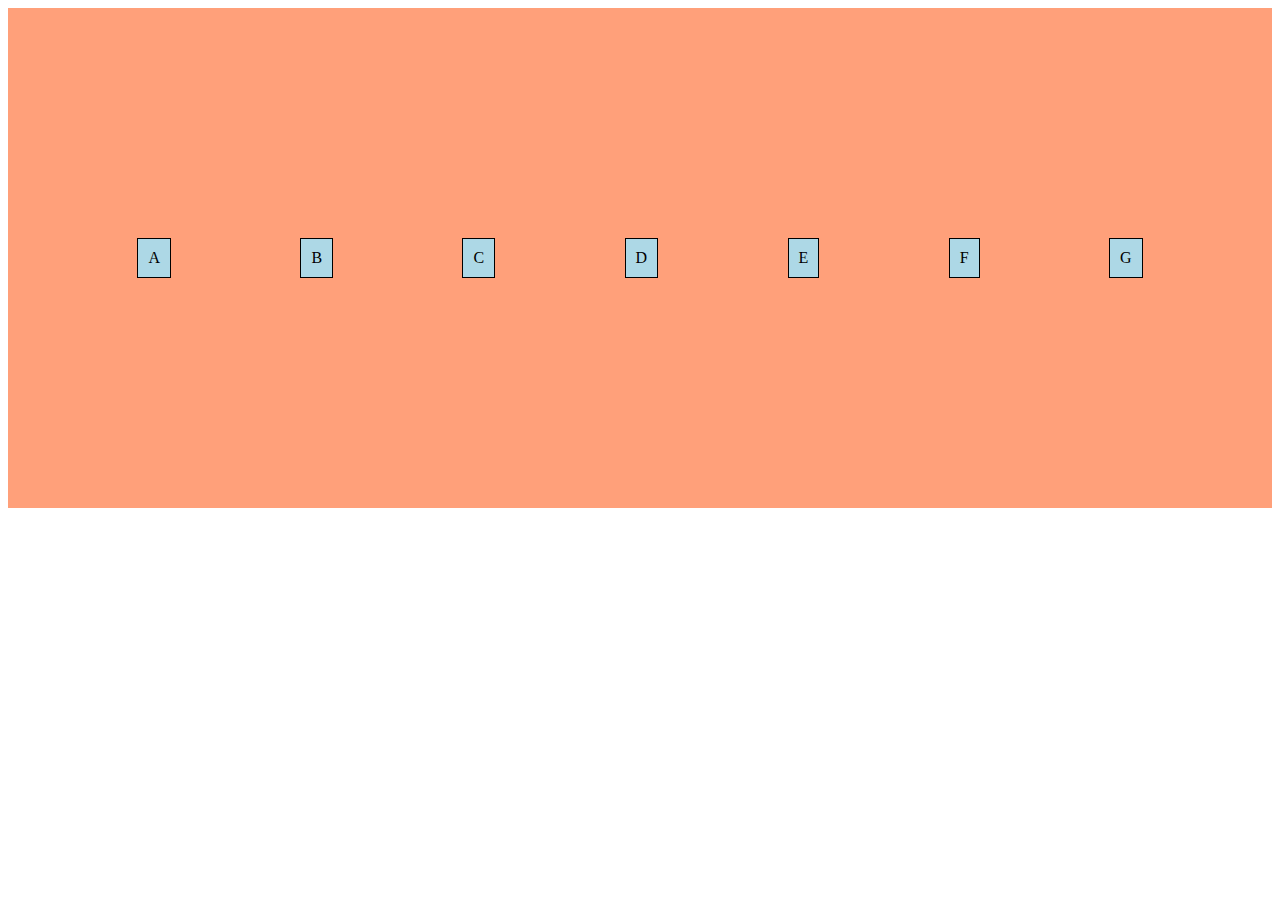
<file: exercicios/ex027/flex001/index.html>
<!DOCTYPE html>
<html lang="en">
  <head>
    <meta charset="UTF-8" />
    <meta name="viewport" content="width=device-width, initial-scale=1.0" />
    <title>Flexible Box</title>
    <style>
      div.container {
        background-color: lightsalmon;
        display: flex;
        height: 500px;
        justify-content: space-evenly;
        align-items: center;
      }

      div.item {
        background-color: lightblue;
        border: 1px solid black;
        text-align: ;
        padding: 10px;
      }
    </style>
  </head>
  <body>
    <div class="container">
      <div class="item">A</div>
      <div class="item">B</div>
      <div class="item">C</div>
      <div class="item">D</div>
      <div class="item">E</div>
      <div class="item">F</div>
      <div class="item">G</div>
    </div>
  </body>
</html>
</file>
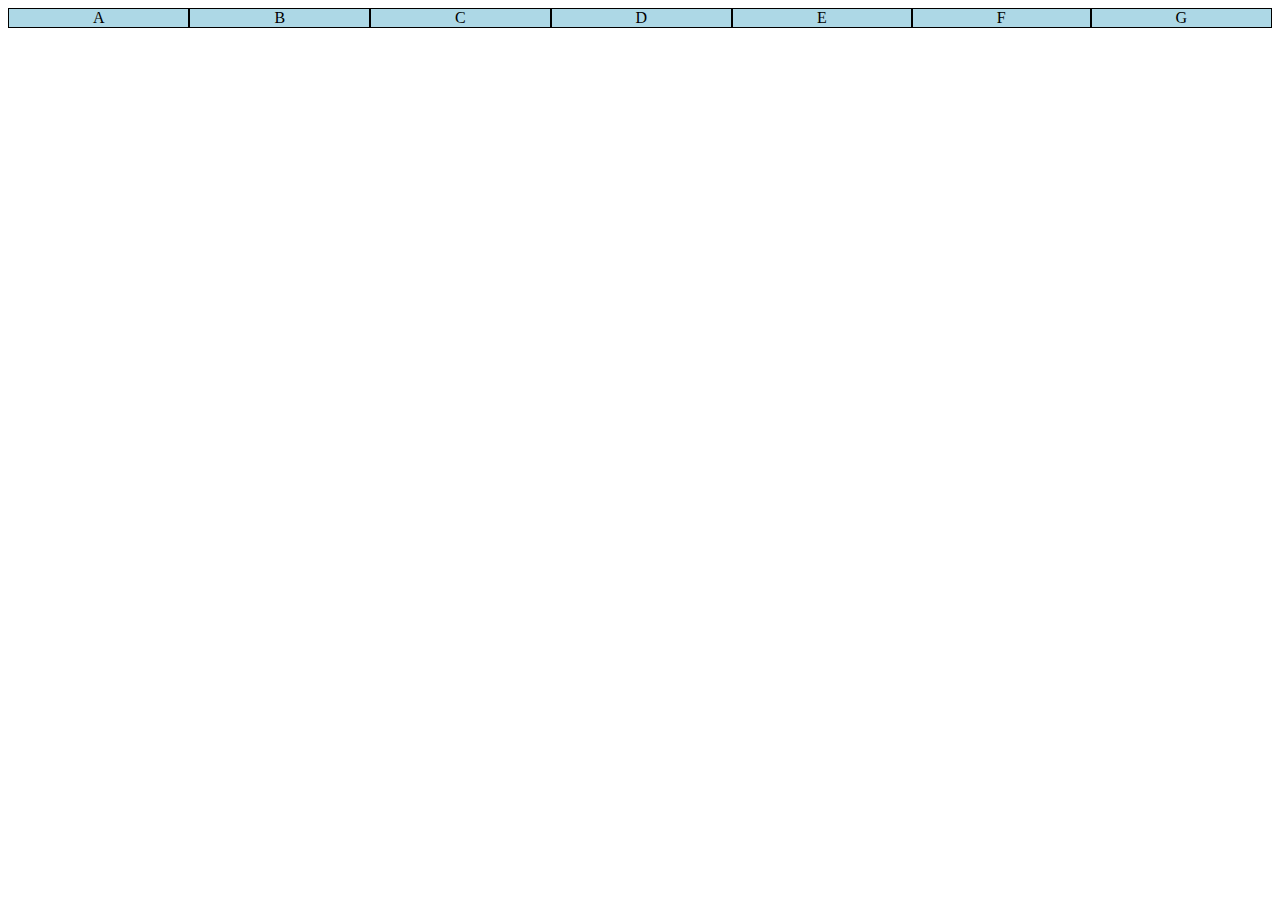
<file: exercicios/ex027/flex002/index.html>
<!DOCTYPE html>
<html lang="en">
  <head>
    <meta charset="UTF-8" />
    <meta name="viewport" content="width=device-width, initial-scale=1.0" />
    <title>Flexible ABox</title>
    <style>
      div.container {
        background-color: lightsalmon;
        display: flex;
        flex-flow: row wrap-reverse;
      }

      div.item {
        background-color: lightblue;
        border: 1px solid black;
        text-align: center;
        flex: auto;
      }
    </style>
  </head>
  <body>
    <div class="container">
      <div class="item">A</div>
      <div class="item">B</div>
      <div class="item">C</div>
      <div class="item">D</div>
      <div class="item">E</div>
      <div class="item">F</div>
      <div class="item">G</div>
    </div>
  </body>
</html>
</file>
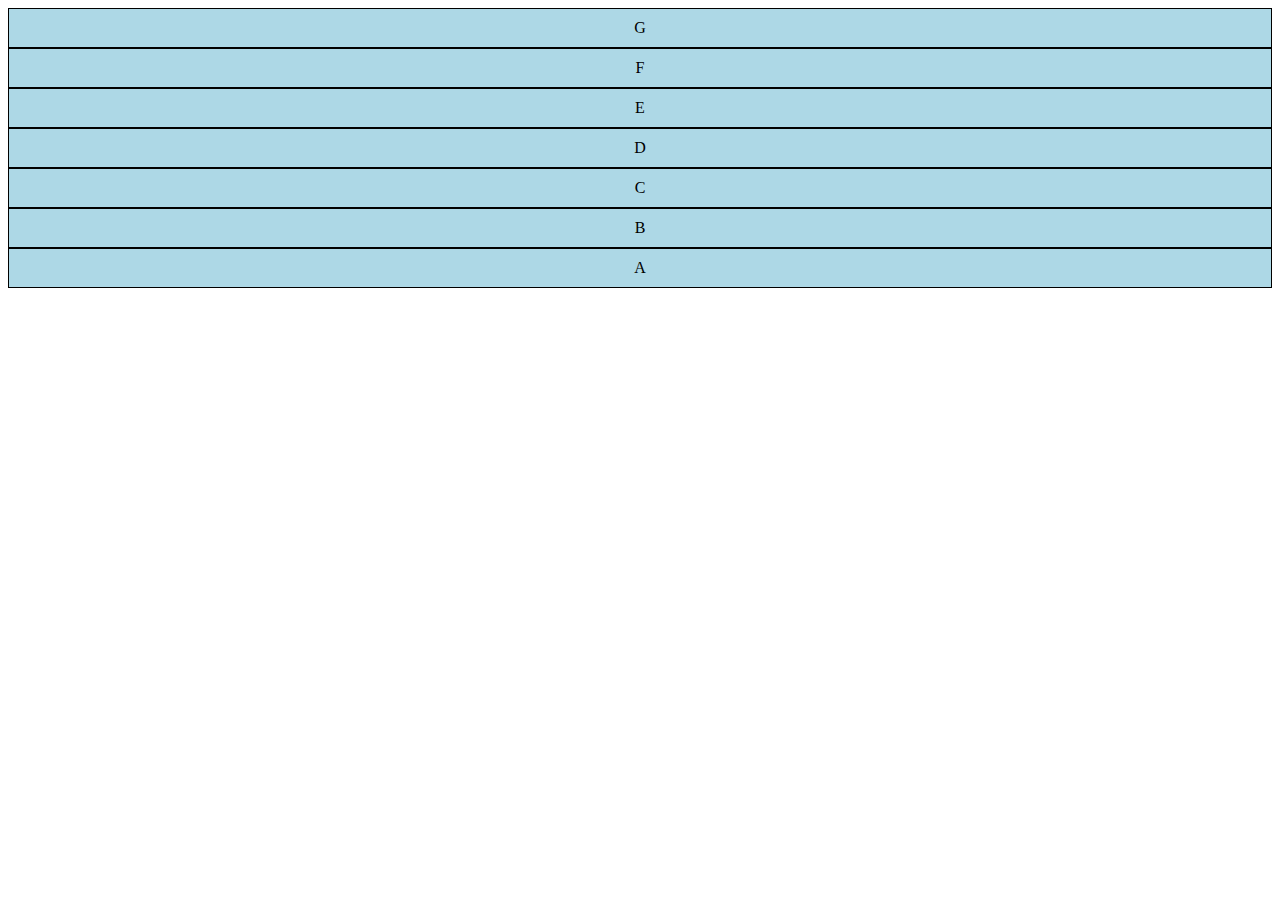
<file: exercicios/ex027/flex003/index.html>
<!DOCTYPE html>
<html lang="en">
  <head>
    <meta charset="UTF-8" />
    <meta name="viewport" content="width=device-width, initial-scale=1.0" />
    <title>Flexible Box</title>
    <style>
      div.container {
        background-color: lightsalmon;
        display: flex;
        flex-direction: column-reverse;
      }

      div.item {
        background-color: lightblue;
        border: 1px solid black;
        text-align: center;
        padding: 10px;
      }
    </style>
  </head>
  <body>
    <div class="container">
      <div class="item">A</div>
      <div class="item">B</div>
      <div class="item">C</div>
      <div class="item">D</div>
      <div class="item">E</div>
      <div class="item">F</div>
      <div class="item">G</div>
    </div>
  </body>
</html>
</file>
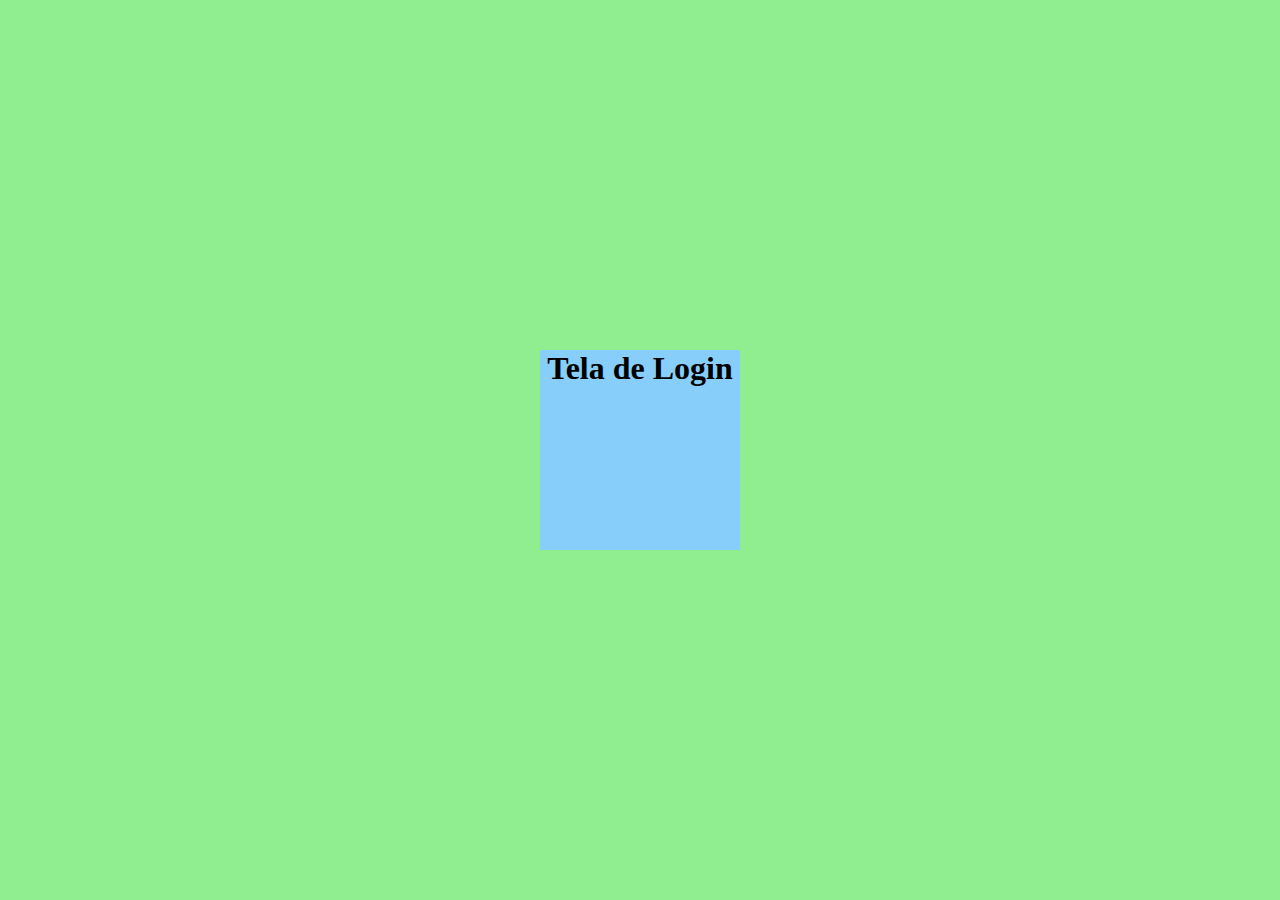
<file: exercicios/ex027/flex005/index.html>
<!DOCTYPE html>
<html lang="en">
  <head>
    <meta charset="UTF-8" />
    <meta name="viewport" content="width=device-width, initial-scale=1.0" />
    <title>Flex Box Centralizado</title>
    <style>
      * {
        margin: 0px;
        padding: 0px;
        box-sizing: border-box;
      }

      body {
        background-color: lightsalmon;
      }

      main {
        background-color: lightgreen;
        height: 100vh;
        width: 100vw;
        
        display: flex;
        flex-flow: row nowrap;
        justify-content: center;
        align-items: center;
      }

      section {
        background-color: lightskyblue;
        height: 200px;
        width: 200px;
        text-align: center;
      }
    </style>
  </head>
  <body>
    <main>
      <section>
        <h1>Tela de Login</h1>
      </section>
    </main>
  </body>
</html>
</file>
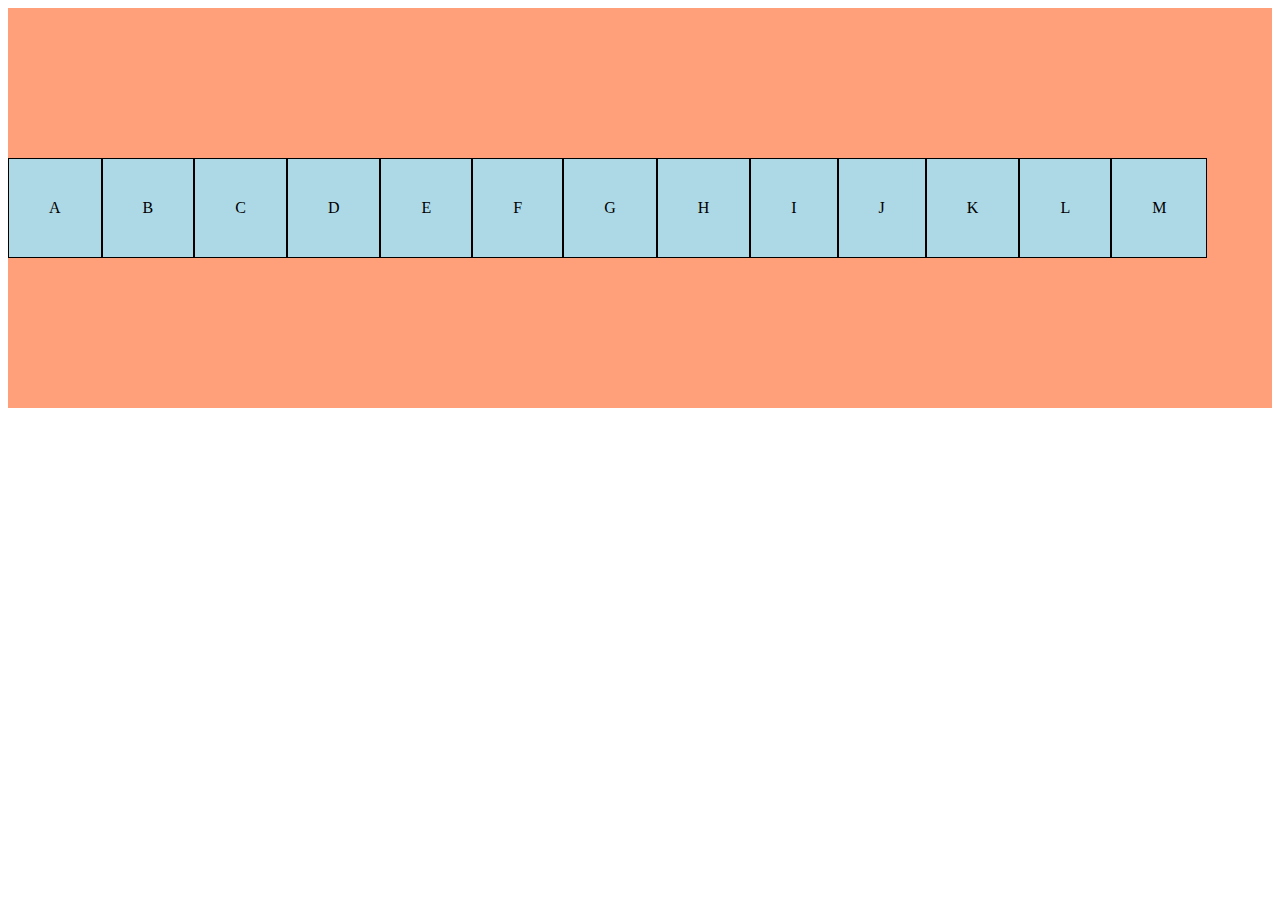
<file: exercicios/ex027/flex006/index.html>
<!DOCTYPE html>
<html lang="en">
  <head>
    <meta charset="UTF-8" />
    <meta name="viewport" content="width=device-width, initial-scale=1.0" />
    <title>Flexible Box</title>
    <style>
      div.container {
        background-color: lightsalmon;
        display: flex;
        flex-flow: row wrap;
        align-content: space-around;
        height: 400px;
      }

      div.item {
        background-color: lightblue;
        border: 1px solid black;
        text-align: center;
        padding: 40px;
      }
    </style>
  </head>
  <body>
    <div class="container">
      <div class="item">A</div>
      <div class="item">B</div>
      <div class="item">C</div>
      <div class="item">D</div>
      <div class="item">E</div>
      <div class="item">F</div>
      <div class="item">G</div>
      <div class="item">H</div>
      <div class="item">I</div>
      <div class="item">J</div>
      <div class="item">K</div>
      <div class="item">L</div>
      <div class="item">M</div>
    </div>
  </body>
</html>
</file>
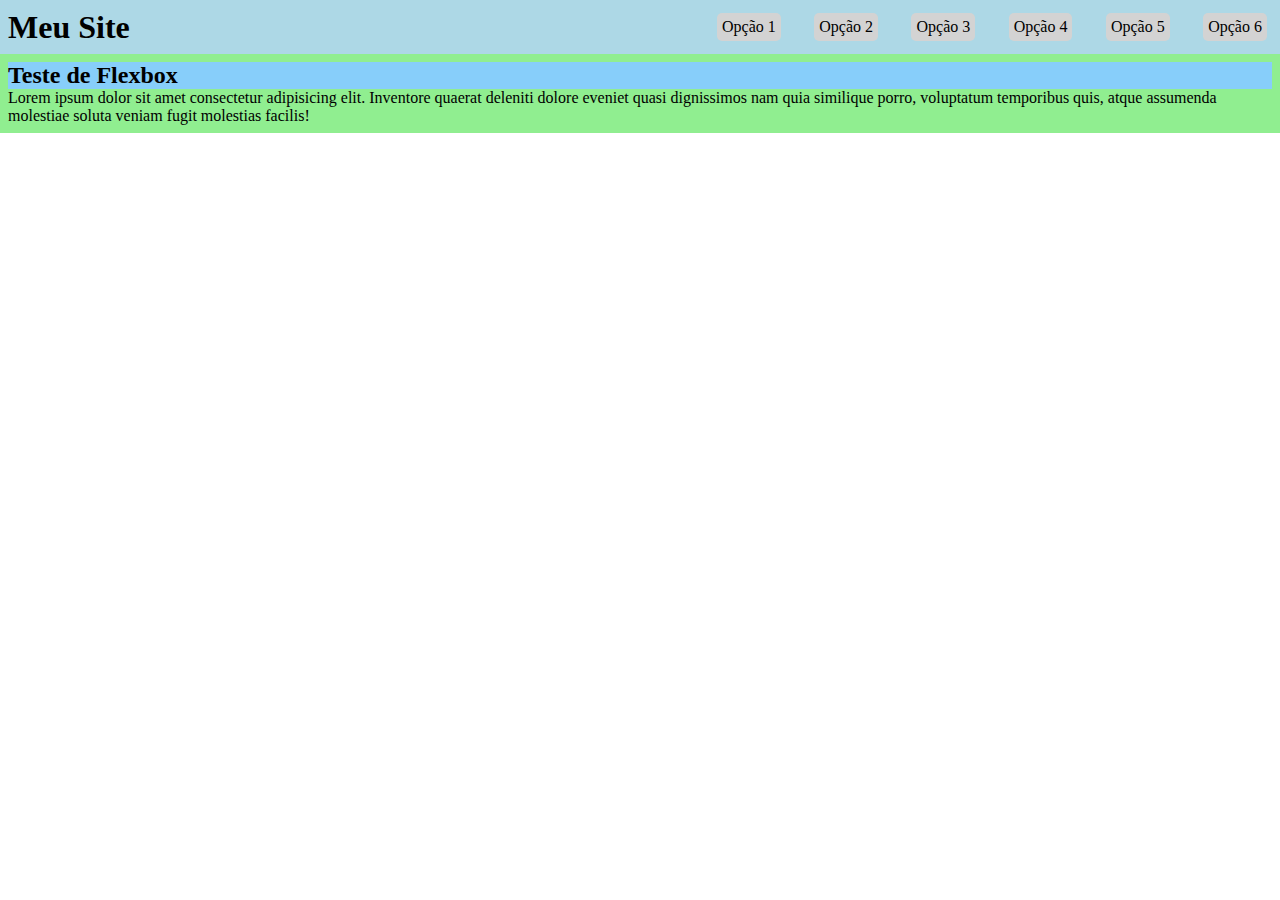
<file: exercicios/ex027/flexbox-menu/index.html>
<!DOCTYPE html>
<html lang="en">
  <head>
    <meta charset="UTF-8" />
    <meta name="viewport" content="width=device-width, initial-scale=1.0" />
    <title>FlexBox Menu</title>
    <link rel="stylesheet" href="style.css">
  </head>
  <body>
    <div class="header">
      <div class="title"><h1>Meu Site</h1></div>
      <div class="options">
        <div id="option1">Opção 1</div>
        <div id="option2">Opção 2</div>
        <div id="option3">Opção 3</div>
        <div id="option4">Opção 4</div>
        <div id="option5">Opção 5</div>
        <div id="option6">Opção 6</div>
      </div>
    </div>
    <div class="body">
      <div class="title-content"><h2>Teste de Flexbox</h2></div>
      <div class="content">
        <p>
          Lorem ipsum dolor sit amet consectetur adipisicing elit. Inventore
          quaerat deleniti dolore eveniet quasi dignissimos nam quia similique
          porro, voluptatum temporibus quis, atque assumenda molestiae soluta
          veniam fugit molestias facilis!
        </p>
      </div>
    </div>
  </body>
</html>
</file>
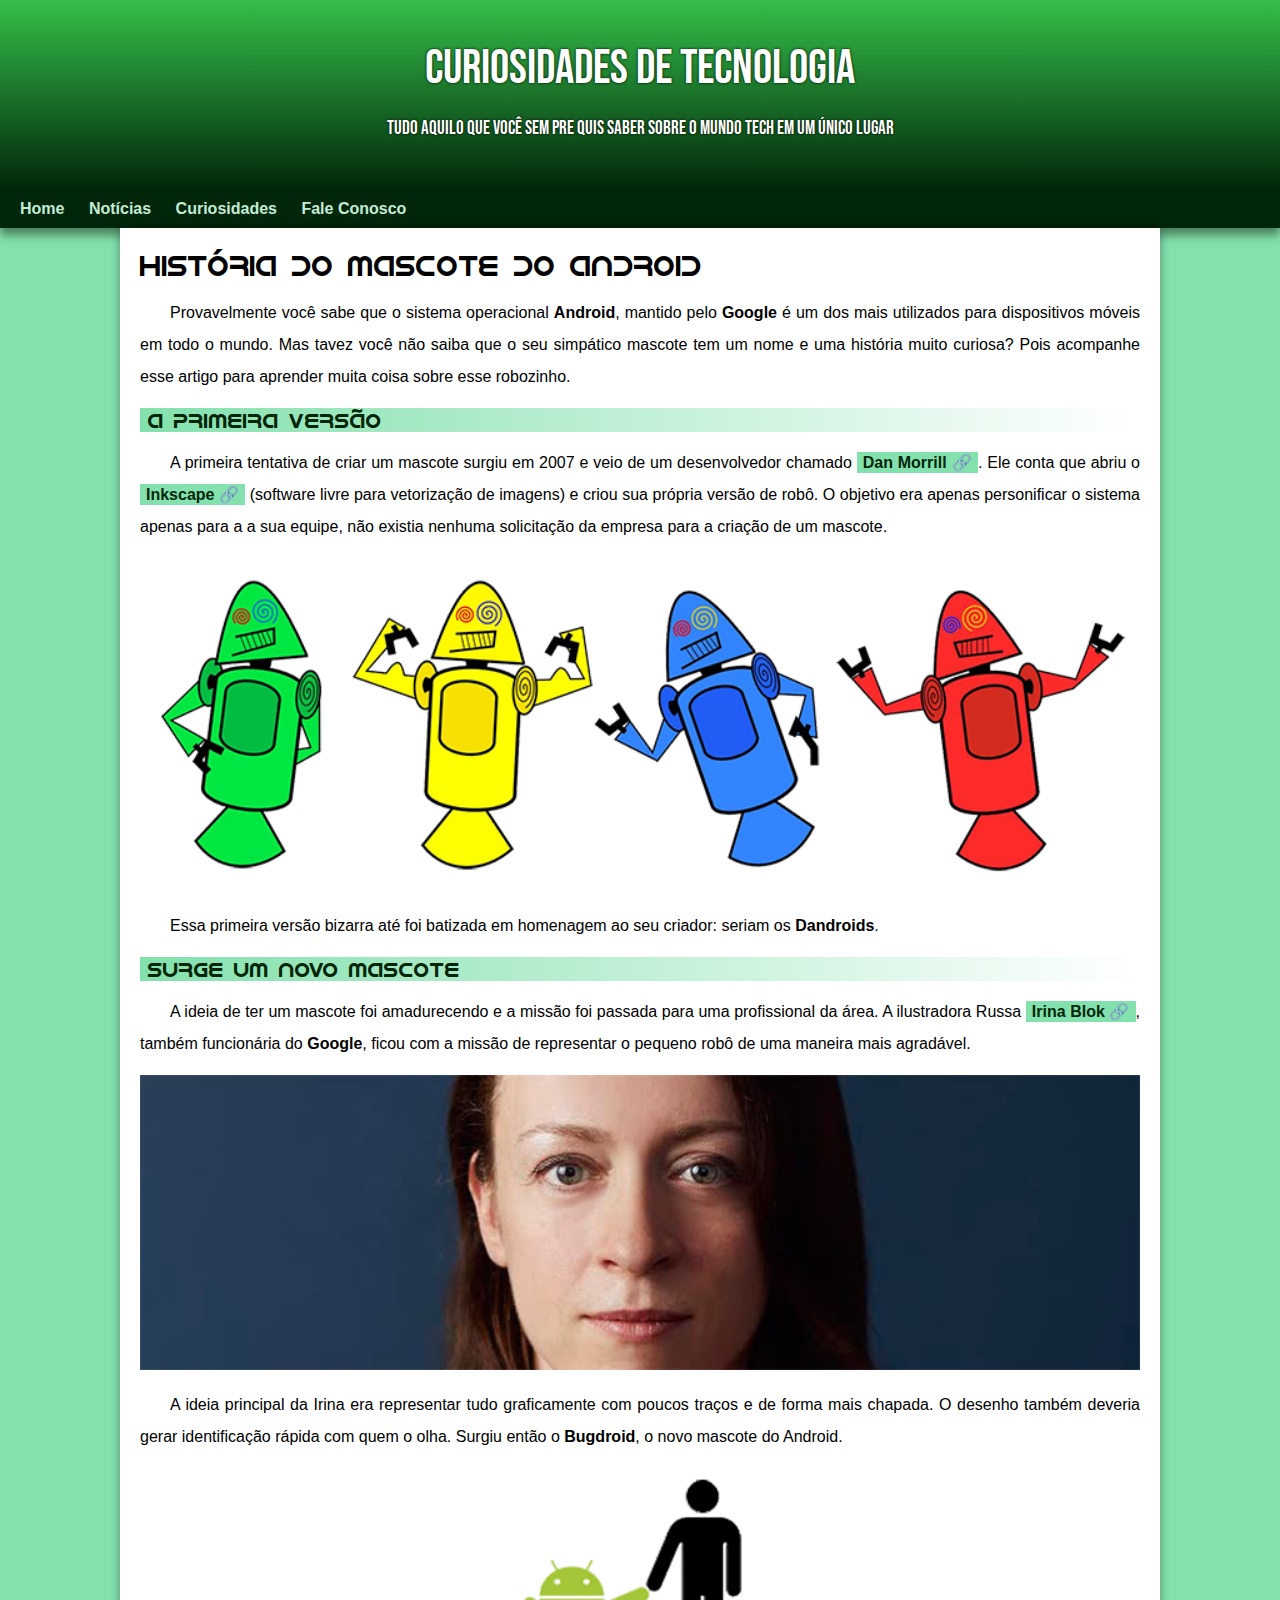
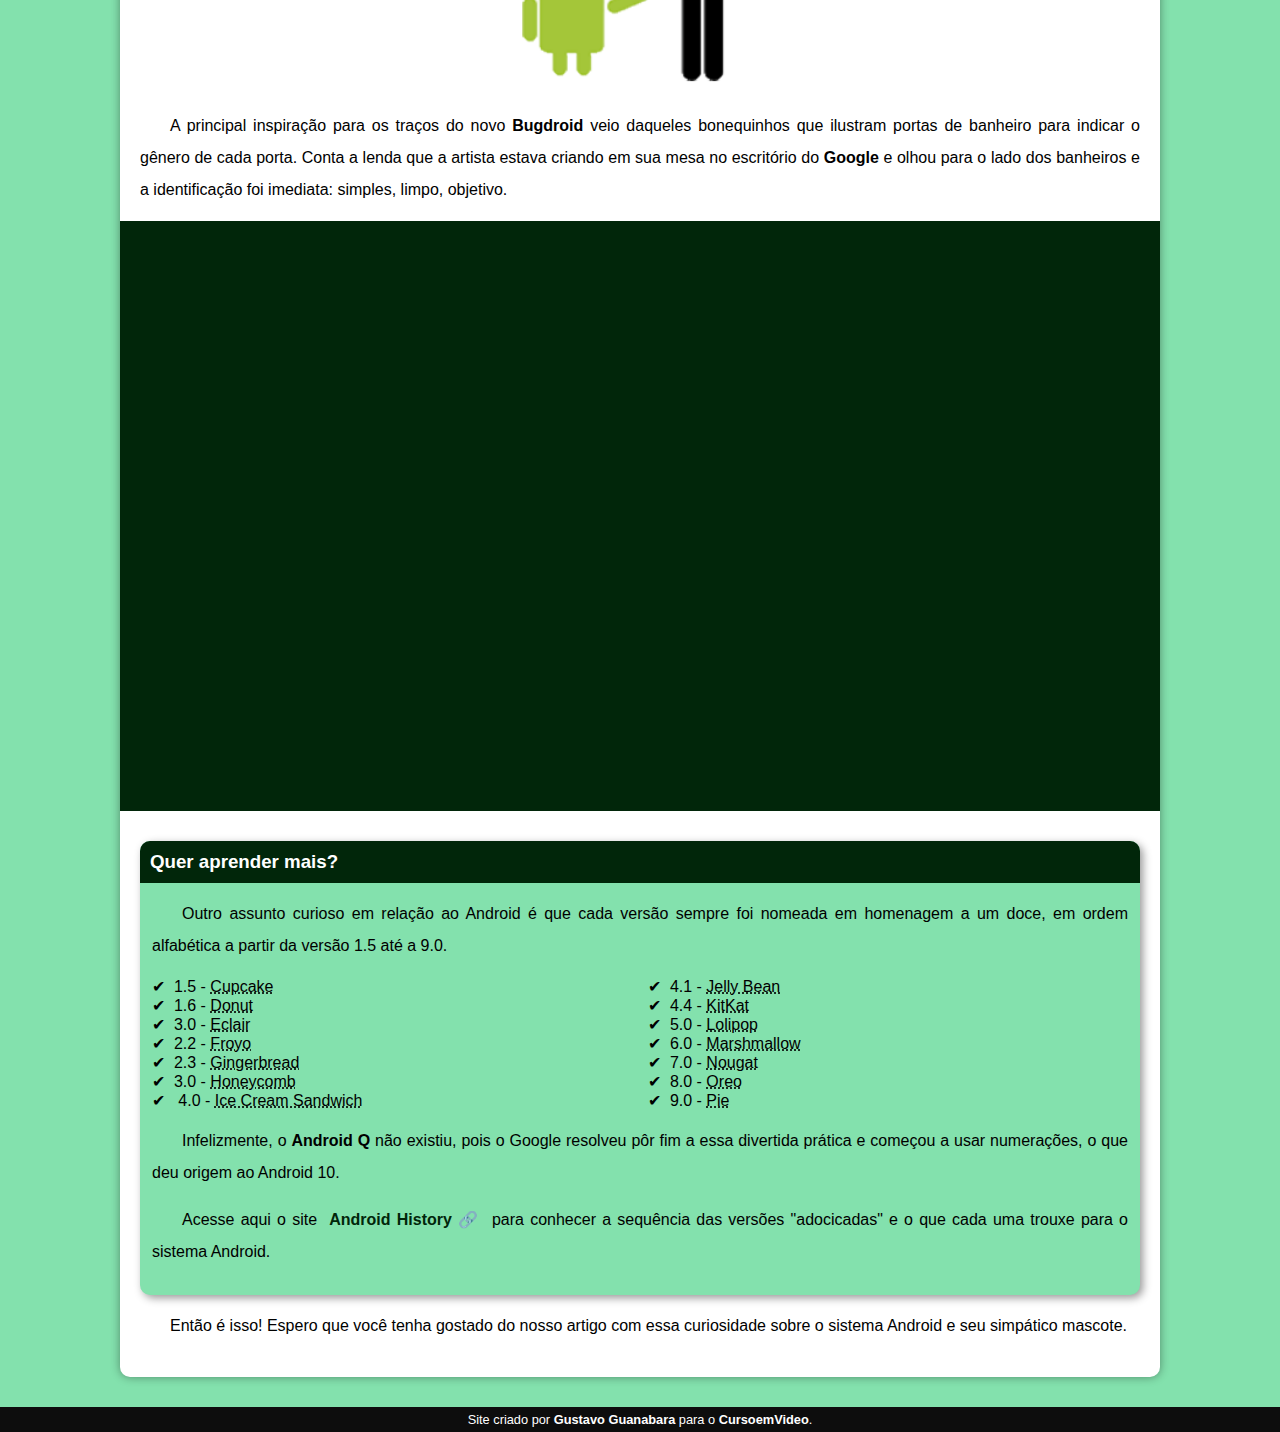
<file: d010/android.html>
<!DOCTYPE html>
<html lang="pt-br">
  <head>
    <meta charset="UTF-8" />
    <meta name="viewport" content="width=device-width, initial-scale=1.0" />
    <title>Como surgiu o mascote do Android</title>
    <link
      rel="shortcut icon"
      href="files/imagens/favicon.ico"
      type="image/x-icon"
    />
    <link rel="stylesheet" href="style/style.css" />
  </head>
  <body>
    <header>
      <h1>Curiosidades de Tecnologia</h1>
      <p>
        Tudo aquilo que você sem pre quis saber sobre o mundo Tech em um único
        lugar
      </p>
    </header>
    <nav>
      <a href="#">Home</a>
      <a href="#">Notícias</a>
      <a href="#">Curiosidades</a>
      <a href="#">Fale Conosco</a>
    </nav>
    <main>
      <article>
        <h1>História do Mascote do Android</h1>

        <p>
          Provavelmente você sabe que o sistema operacional
          <strong>Android</strong>, mantido pelo <strong>Google</strong> é um
          dos mais utilizados para dispositivos móveis em todo o mundo. Mas
          tavez você não saiba que o seu simpático mascote tem um nome e uma
          história muito curiosa? Pois acompanhe esse artigo para aprender muita
          coisa sobre esse robozinho.
        </p>

        <h2>A primeira versão</h2>

        <p>
          A primeira tentativa de criar um mascote surgiu em 2007 e veio de um
          desenvolvedor chamado
          <a
            href="https://androidcommunity.com/dan-morrill-shows-us-the-android-mascot-that-almost-was-20130103/"
            target="_blank"
            class="externo"
            >Dan Morrill</a
          >. Ele conta que abriu o
          <a href="https://inkscape.org/pt-br/" target="_blank" class="externo"
            >Inkscape</a
          >
          (software livre para vetorização de imagens) e criou sua própria
          versão de robô. O objetivo era apenas personificar o sistema apenas
          para a a sua equipe, não existia nenhuma solicitação da empresa para a
          criação de um mascote.
        </p>

        <picture>
          <source
            media="(max-width: 670px)"
            srcset="files/imagens/dan-droids-pq.png"
          />
          <img
            src="files/imagens/dan-droids.png"
            alt="Primeiro Mascote do Android"
          />
        </picture>

        <p>
          Essa primeira versão bizarra até foi batizada em homenagem ao seu
          criador: seriam os <strong>Dandroids</strong>.
        </p>

        <h2>Surge um novo mascote</h2>

        <p>
          A ideia de ter um mascote foi amadurecendo e a missão foi passada para
          uma profissional da área. A ilustradora Russa
          <a href="https://www.irinablok.com/" target="_blank" class="externo"
            >Irina Blok</a
          >, também funcionária do <strong>Google</strong>, ficou com a missão
          de representar o pequeno robô de uma maneira mais agradável.
        </p>

        <picture>
          <source
            media="(max-width: 670px)"
            srcset="files/imagens/irina-blok-pq.jpg"
          />
          <img
            src="files/imagens/irina-blok.jpg"
            alt="Irina Blok, criadora do Bugdroid"
          />
        </picture>

        <p>
          A ideia principal da Irina era representar tudo graficamente com
          poucos traços e de forma mais chapada. O desenho também deveria gerar
          identificação rápida com quem o olha. Surgiu então o
          <strong>Bugdroid</strong>, o novo mascote do Android.
        </p>

        <img src="files/imagens/bugdroid.png" class="pequena" alt="Bugdroid" />

        <p>
          A principal inspiração para os traços do novo
          <strong>Bugdroid</strong> veio daqueles bonequinhos que ilustram
          portas de banheiro para indicar o gênero de cada porta. Conta a lenda
          que a artista estava criando em sua mesa no escritório do
          <strong>Google</strong> e olhou para o lado dos banheiros e a
          identificação foi imediata: simples, limpo, objetivo.
        </p>

        <div class="video">
          <iframe
            width="560"
            height="315"
            src="https://www.youtube.com/embed/l2UDgpLz20M?si=dKEAnekGPlotmbKk"
            title="YouTube video player"
            frameborder="0"
            allow="accelerometer; autoplay; clipboard-write; encrypted-media; gyroscope; picture-in-picture; web-share"
            allowfullscreen
          ></iframe>
        </div>

        <aside>
          <h3>Quer aprender mais?</h3>
          <p>
            Outro assunto curioso em relação ao Android é que cada versão sempre
            foi nomeada em homenagem a um doce, em ordem alfabética a partir da
            versão 1.5 até a 9.0.
          </p>

          <ul>
            <li>1.5 - <abbr title="Bolo de Copo">Cupcake</abbr></li>
            <li>1.6 - <abbr title="Rosquinha">Donut</abbr></li>
            <li>3.0 - <abbr title="Bomba">Eclair</abbr></li>
            <li>2.2 - <abbr title="Iogurte Congelado">Froyo</abbr></li>
            <li>2.3 - <abbr title="Biscoito de Gengibre">Gingerbread</abbr></li>
            <li>3.0 - <abbr title="Favo de Mel">Honeycomb</abbr></li>
            <li>
              4.0 - <abbr title="Sanduíche de Sorvete">Ice Cream Sandwich</abbr>
            </li>
            <li>4.1 - <abbr title="Jujuba">Jelly Bean</abbr></li>
            <li>4.4 - <abbr title="KitKat">KitKat</abbr></li>
            <li>5.0 - <abbr title="Pirulito">Lolipop</abbr></li>
            <li>6.0 - <abbr title="Marshmallow">Marshmallow</abbr></li>
            <li>7.0 - <abbr title="Torrone">Nougat</abbr></li>
            <li>8.0 - <abbr title="Oreo">Oreo</abbr></li>
            <li>9.0 - <abbr title="Torta">Pie</abbr></li>
          </ul>

          <p>
            Infelizmente, o <strong>Android Q</strong> não existiu, pois o
            Google resolveu pôr fim a essa divertida prática e começou a usar
            numerações, o que deu origem ao Android 10.
          </p>

          <p>
            Acesse aqui o site
            <a
              href="https://www.android.com/intl/en_uk/history/"
              target="_blank"
              class="externo"
              >Android History</a
            >
            para conhecer a sequência das versões "adocicadas" e o que cada uma
            trouxe para o sistema Android.
          </p>
        </aside>

        <p>
          Então é isso! Espero que você tenha gostado do nosso artigo com essa
          curiosidade sobre o sistema Android e seu simpático mascote.
        </p>
      </article>
    </main>
    <footer>
      <p>
        Site criado por
        <a href="https://gustavoguanabara.github.io/" target="_blank"
          >Gustavo Guanabara</a
        >
        para o
        <a href="https://www.youtube.com/cursoemvideo" target="_blank"
          >CursoemVideo</a
        >.
      </p>
    </footer>
  </body>
</html>
</file>
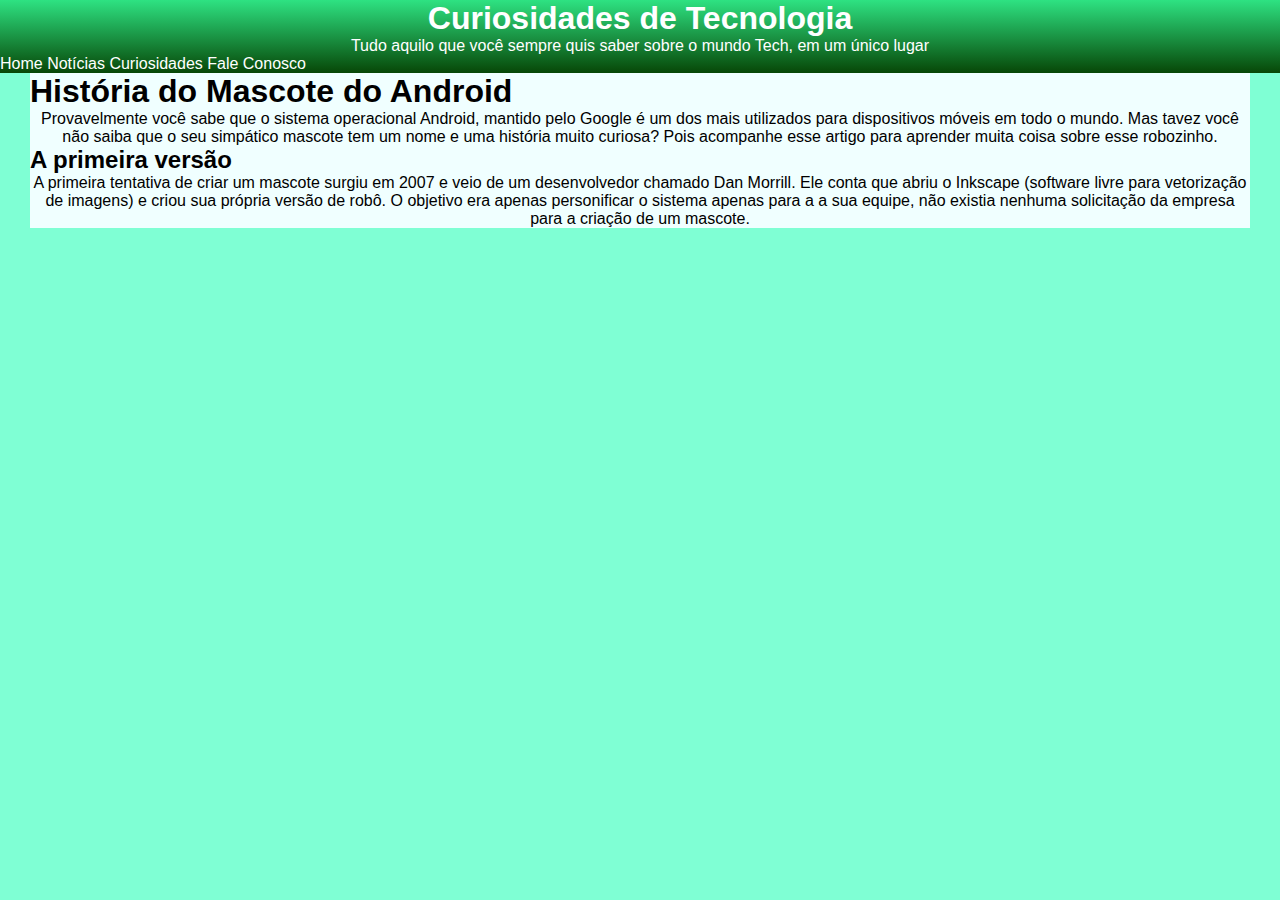
<file: d010/d010.html>
<!DOCTYPE html>
<html lang="pt-br">
  <head>
    <meta charset="UTF-8" />
    <meta name="viewport" content="width=device-width, initial-scale=1.0" />
    <title>Document</title>
    <style>
      * {
        margin: 0%;
        padding: 0%;
      }
      body {
        font-family: Arial, Helvetica, sans-serif;
        background-color: aquamarine;
        margin: 0%;
        padding: 0%;
      }

      header {
        background-image: linear-gradient(
          to bottom,
          rgb(46, 226, 130),
          rgb(7, 71, 7)
        );
        color: white;
        margin: 0px;
      }

      header > h1,
      p {
        text-align: center;
      }

      nav > a {
        color: white;
        text-decoration: none;
      }

      main {
        margin: 0px 30px;
        background-color: azure;
      }
    </style>
  </head>
  <body>
    <header>
      <h1>Curiosidades de Tecnologia</h1>
      <p>
        Tudo aquilo que você sempre quis saber sobre o mundo Tech, em um único
        lugar
      </p>
      <nav>
        <a href="#">Home</a>
        <a href="#">Notícias</a>
        <a href="#">Curiosidades</a>
        <a href="#">Fale Conosco</a>
      </nav>
    </header>
    <main>
      <article>
        <h1>História do Mascote do Android</h1>
        <p>
          Provavelmente você sabe que o sistema operacional Android, mantido
          pelo Google é um dos mais utilizados para dispositivos móveis em todo
          o mundo. Mas tavez você não saiba que o seu simpático mascote tem um
          nome e uma história muito curiosa? Pois acompanhe esse artigo para
          aprender muita coisa sobre esse robozinho.
        </p>

        <h2>A primeira versão</h2>
        <p>
          A primeira tentativa de criar um mascote surgiu em 2007 e veio de um
          desenvolvedor chamado Dan Morrill. Ele conta que abriu o Inkscape
          (software livre para vetorização de imagens) e criou sua própria
          versão de robô. O objetivo era apenas personificar o sistema apenas
          para a a sua equipe, não existia nenhuma solicitação da empresa para a
          criação de um mascote.
        </p>
      </article>
    </main>
  </body>
</html>
</file>
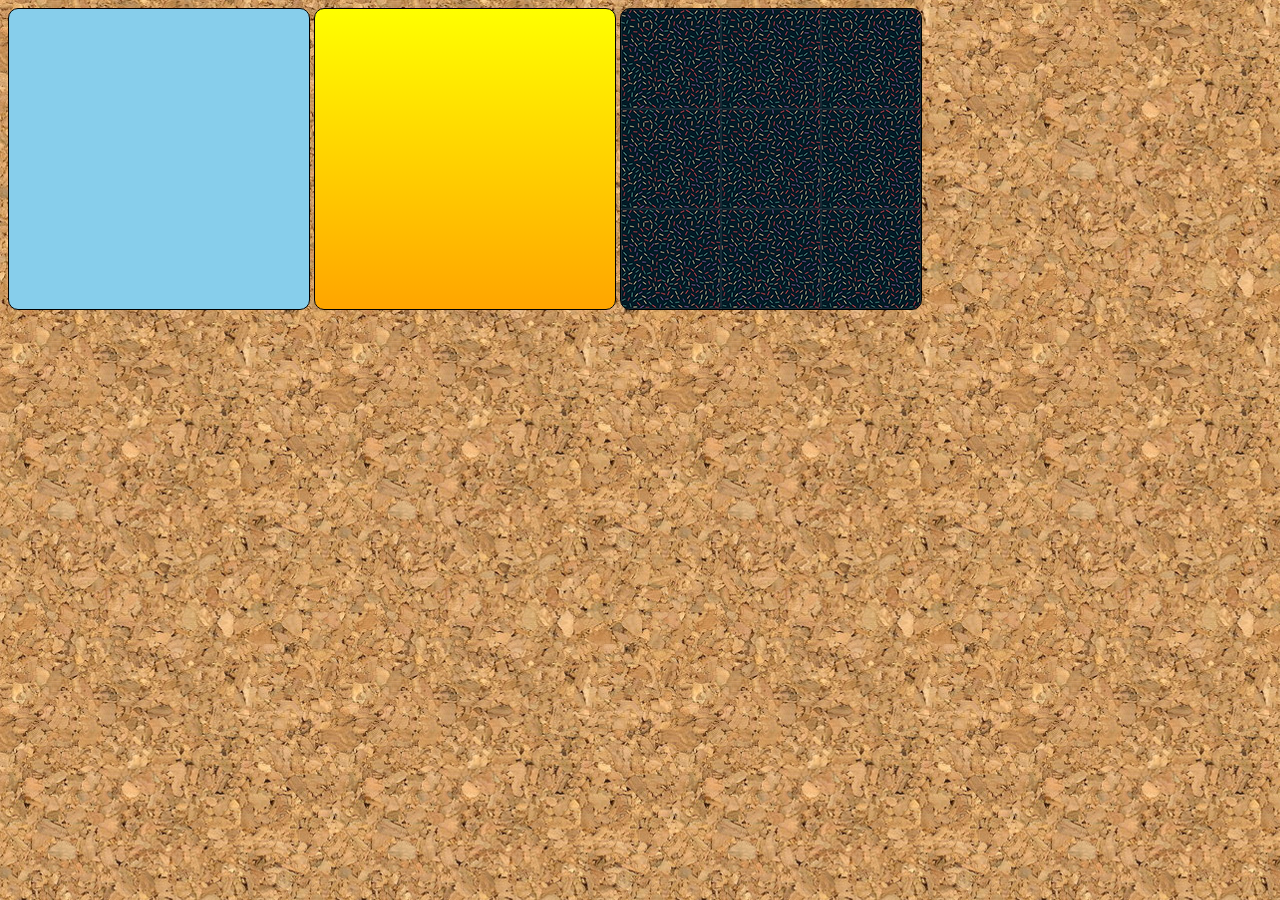
<file: exercicios/ex022/fundo001.html>
<!DOCTYPE html>
<html lang="pt-br">
  <head>
    <meta charset="UTF-8" />
    <meta name="viewport" content="width=device-width, initial-scale=1.0" />
    <title>Teste de Imagem de Fundo</title>

    <style>

      body {
        background-image: url('imagens/wallpaper001.jpg');
      }

      div.quadrado {
        display: inline-block;
        border: 1px solid black;
        width: 300px;
        height: 300px;
        border-radius: 10px;
        background-color: lightgray;
      }

      div#q1 {
        background-color: skyblue;
      }

      div#q2 {
        background-image: linear-gradient(to bottom, yellow, orange);
      }

      div#q3 {
        background-image: url('imagens/pattern001.png');
      }
    </style>
  </head>
  <body>
    <div class="quadrado" id="q1"></div>
    <div class="quadrado" id="q2"></div>
    <div class="quadrado" id="q3"></div>
  </body>
</html>
</file>
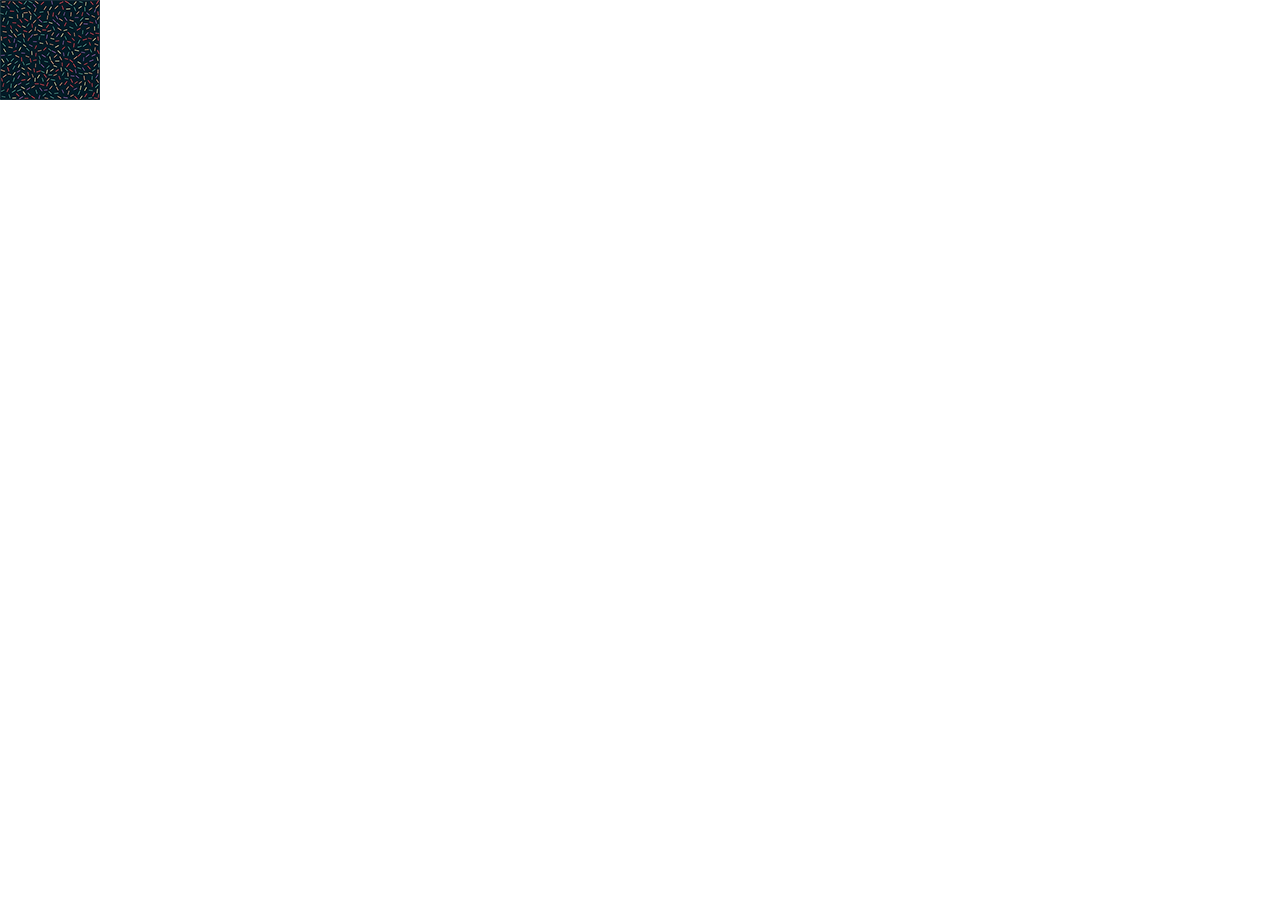
<file: exercicios/ex022/fundo002.html>
<!DOCTYPE html>
<html lang="pt-br">
<head>
    <meta charset="UTF-8">
    <meta name="viewport" content="width=device-width, initial-scale=1.0">
    <title>Personalização de fundos</title>

    <style>
        body {
            background-image: url('imagens/pattern001.png');
            background-repeat: no-repeat;
        }
    </style>
</head>
<body>
</body>
</html>
</file>
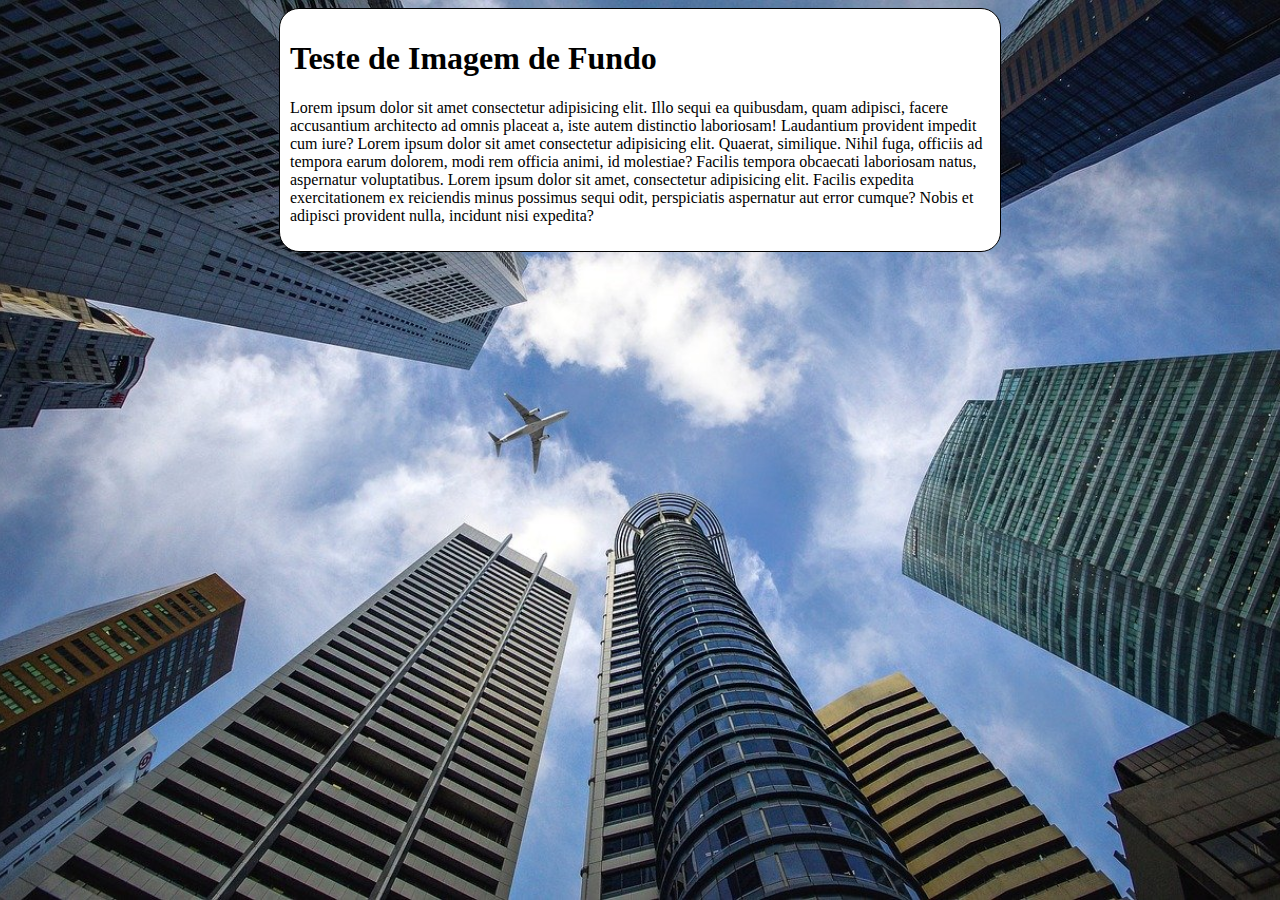
<file: exercicios/ex022/fundo006.html>
<!DOCTYPE html>
<html lang="pt-br">
  <head>
    <meta charset="UTF-8" />
    <meta name="viewport" content="width=device-width, initial-scale=1.0" />
    <title>Fundos</title>

    <style>
      body {
        height: 98vh;
        background-color: black;
        background-image: url("imagens/wallpaper002.jpg");
        background-repeat: no-repeat;
        background-position: center top;
        background-size: cover;
        background-attachment: fixed;
      }

      main {
        max-width: 700px;
        margin: auto;
        border: 1px solid black;
        padding: 10px;
        border-radius: 20px;
        background-color: white;
      }
    </style>
  </head>
  <body>
    <main>
      <h1>Teste de Imagem de Fundo</h1>
      <p>
        Lorem ipsum dolor sit amet consectetur adipisicing elit. Illo sequi ea
        quibusdam, quam adipisci, facere accusantium architecto ad omnis placeat
        a, iste autem distinctio laboriosam! Laudantium provident impedit cum
        iure? Lorem ipsum dolor sit amet consectetur adipisicing elit. Quaerat,
        similique. Nihil fuga, officiis ad tempora earum dolorem, modi rem
        officia animi, id molestiae? Facilis tempora obcaecati laboriosam natus,
        aspernatur voluptatibus. Lorem ipsum dolor sit amet, consectetur
        adipisicing elit. Facilis expedita exercitationem ex reiciendis minus
        possimus sequi odit, perspiciatis aspernatur aut error cumque? Nobis et
        adipisci provident nulla, incidunt nisi expedita?
      </p>
    </main>
  </body>
</html>
</file>
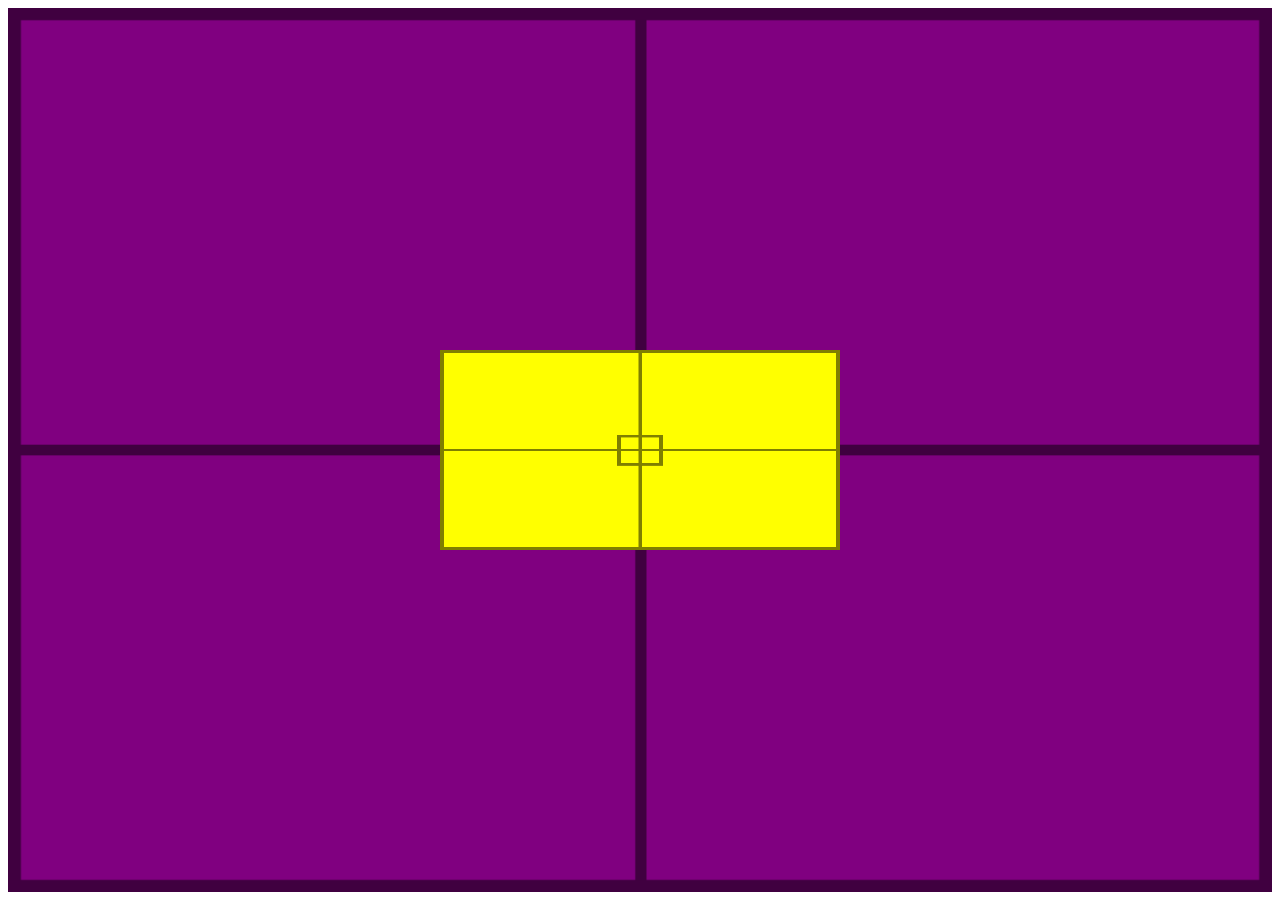
<file: exercicios/ex022/fundo007.html>
<!DOCTYPE html>
<html lang="pt-br">
  <head>
    <meta charset="UTF-8" />
    <meta name="viewport" content="width=device-width, initial-scale=1.0" />
    <title>Alinhamento vertical</title>
    <style>
      #container {
        position: relative;
        height: 500px;
        padding: 10px;
        height: 96vh;
        background-color: purple;
        background-image: url(imagens/target001.png);
        background-size: 100% 100%;
      }

      #content {
        position: absolute;
        height: 200px;
        width: 400px;
        left: 50%;
        top: 50%;
        background-color: yellow;
        background-image: url(imagens/target001.png);
        background-size: 100% 100%;

        transform: translate(-50%, -50%);
      }
    </style>
  </head>
  <body>
    <section id="container">
      <article id="content"></article>
    </section>
  </body>
</html>
</file>
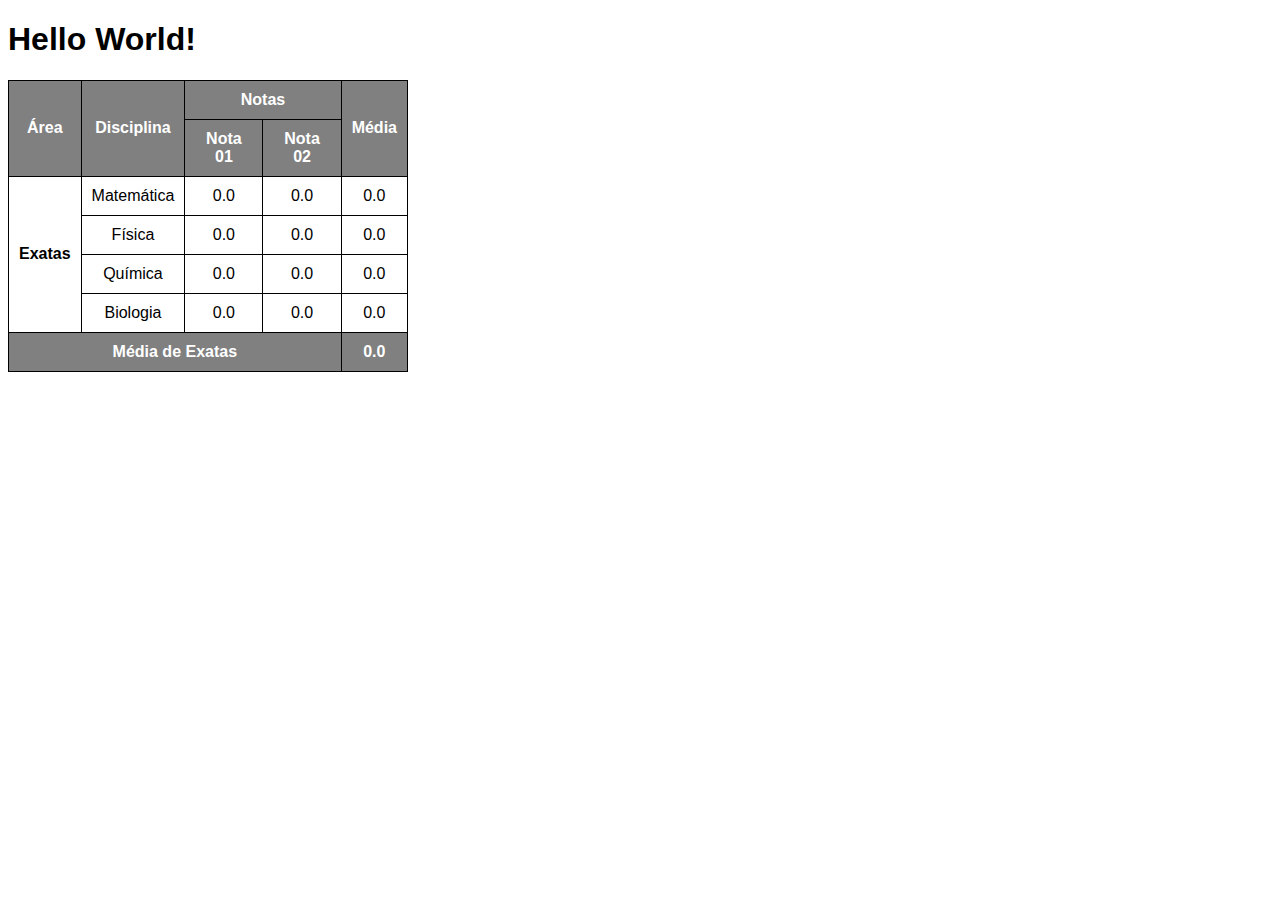
<file: exercicios/ex023/desafiotabbela02.html>
<!DOCTYPE html>
<html lang="pt-br">
  <head>
    <meta charset="UTF-8" />
    <meta name="viewport" content="width=device-width, initial-scale=1.0" />
    <title>Desafio 02 Tabela</title>
    <style>
      body {
        font-family: Arial, Helvetica, sans-serif;
      }

      table {
        width: 400px;
        border-collapse: collapse;
        text-align: center;
      }

      thead,
      tfoot {
        color: white;
        background-color: grey;
        font-weight: bold;
      }

      th,
      td {
        border: 1px solid black;
        padding: 10px;
      }
    </style>
  </head>
  <body>
    <h1>Hello World!</h1>
    <table>
      <thead>
        <tr>
          <th rowspan="2" scope="col">Área</th>
          <th rowspan="2" scope="col">Disciplina</th>
          <th colspan="2" scope="colgroup">Notas</th>
          <th rowspan="2" scope="col">Média</th>
        </tr>
        <tr>
          <th scope="col">Nota 01</th>
          <th scope="col">Nota 02</th>
        </tr>
      </thead>
      <tbody>
        <tr>
          <th rowspan="4" scope="colgroup">Exatas</th>
          <td>Matemática</td>
          <td>0.0</td>
          <td>0.0</td>
          <td>0.0</td>
        </tr>
        <tr>
          <td>Física</td>
          <td>0.0</td>
          <td>0.0</td>
          <td>0.0</td>
        </tr>
        <tr>
          <td>Química</td>
          <td>0.0</td>
          <td>0.0</td>
          <td>0.0</td>
        </tr>
        <tr>
          <td>Biologia</td>
          <td>0.0</td>
          <td>0.0</td>
          <td>0.0</td>
        </tr>
      </tbody>
      <tfoot>
        <tr>
          <th colspan="4" scope="row">Média de Exatas</th>
          <td>0.0</td>
        </tr>
      </tfoot>
    </table>
  </body>
</html>
</file>
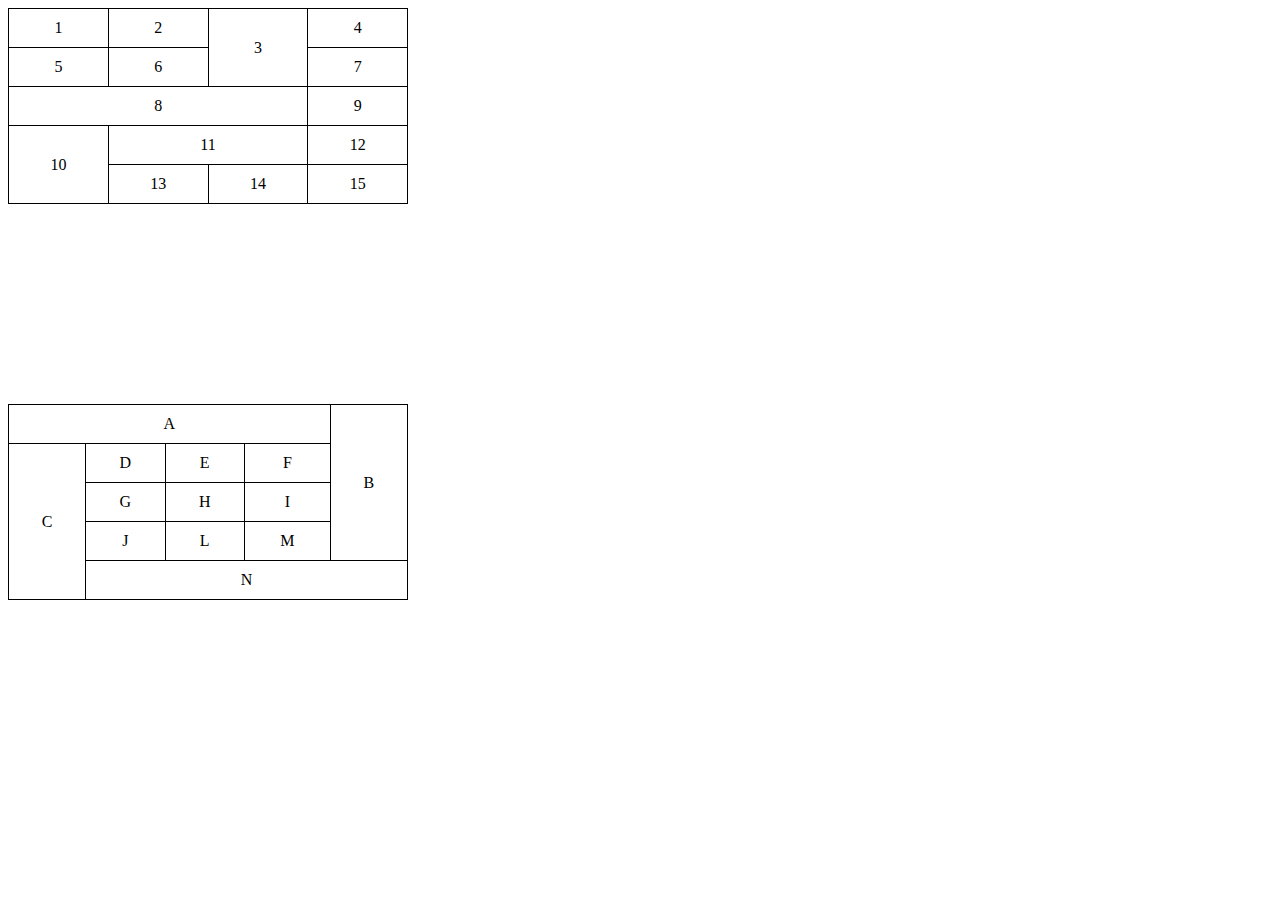
<file: exercicios/ex023/desafiotabela.html>
<!DOCTYPE html>
<html lang="pt-br">
<head>
    <meta charset="UTF-8">
    <meta name="viewport" content="width=device-width, initial-scale=1.0">
    <title>Desafio Table</title>
    <style>
        table {
            width: 400px;
            border-collapse: collapse;
        }

        td {
            border: 1px solid black;
            padding: 10px;
            text-align: center;

        }

        #table01 {
            margin-bottom: 200px;
        }

    </style>
</head>
<body>
    <table id="table01">
        <tbody>
            <tr>
                <td>1</td>
                <td>2</td>
                <td rowspan="2">3</td>
                <td>4</td>
            </tr>
            <tr>
                <td>5</td>
                <td>6</td>
                <td>7</td>
            </tr>
            <tr>
                <td colspan="3">8</td>
                <td>9</td>
            </tr>
            <tr>
                <td rowspan="2">10</td>
                <td colspan="2">11</td>
                <td>12</td>
            </tr>
            <tr>
                <td>13</td>
                <td>14</td>
                <td>15</td>
            </tr>
        </tbody>
    </table>


    <table id="table02">
        <tbody>
            <tr>
                <td colspan="4">A</td>
                <td rowspan="4">B</td>
            </tr>
            <tr>
                <td rowspan="4">C</td>
                <td>D</td>
                <td>E</td>
                <td>F</td>
            </tr>
            <tr>
                <td>G</td>
                <td>H</td>
                <td>I</td>
            </tr>
            <tr>
                <td>J</td>
                <td>L</td>
                <td>M</td>
            </tr>
            <tr>
                <td colspan="4">N</td>
            </tr>
        </tbody>
    </table>
</body>
</html>
</file>
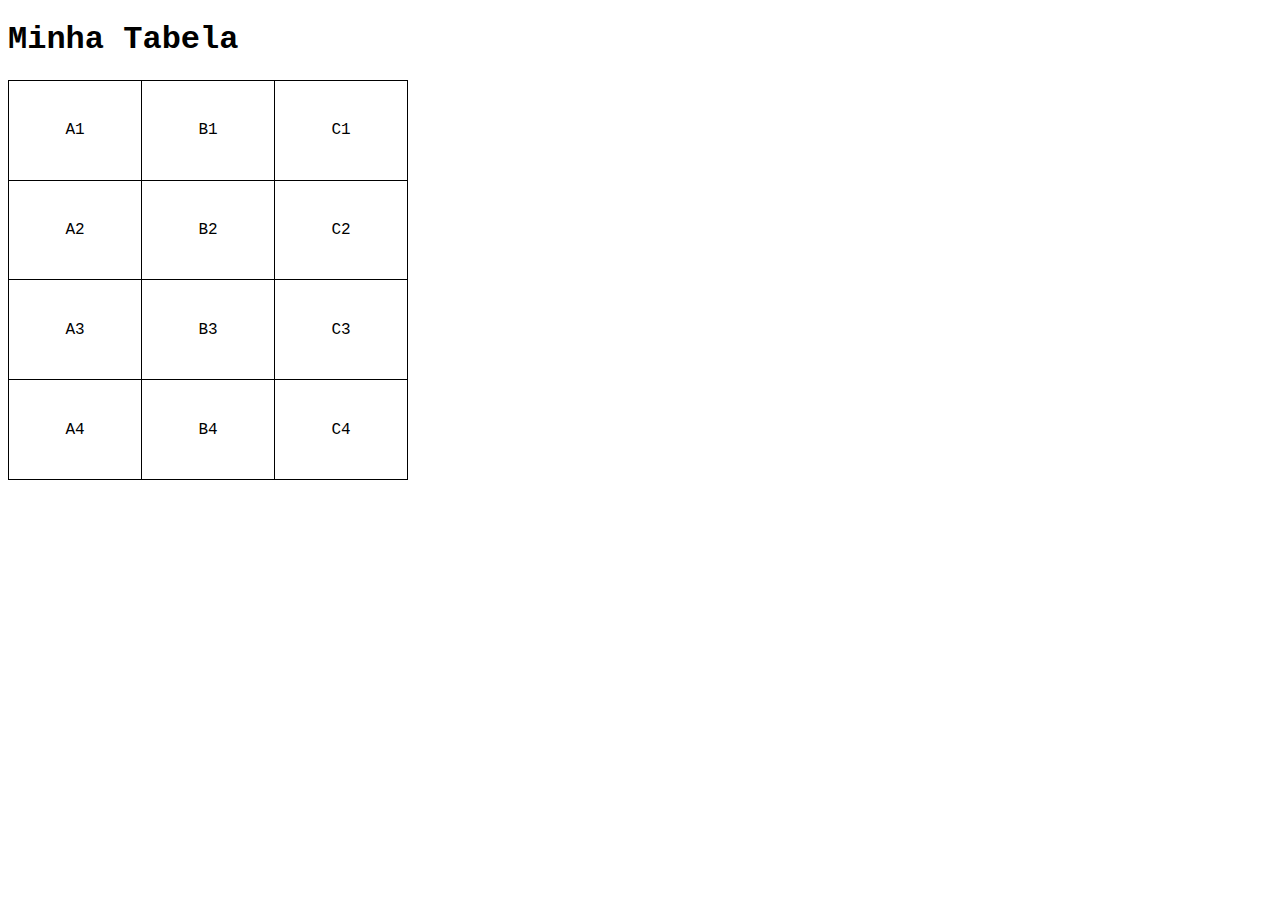
<file: exercicios/ex023/tabela001.html>
<!DOCTYPE html>
<html lang="pt-br">
<head>
    <meta charset="UTF-8">
    <meta name="viewport" content="width=device-width, initial-scale=1.0">
    <title>Tabelas</title>
    <style>
        body {
            font-family: 'Courier New', Courier, monospace;
        }
        
        table {
            border-collapse: collapse;
            width: 400px;
            height: 400px;

        }

        td {
            border: 1px solid black;
            padding: 10px;
            text-align: center;
            vertical-align: middle;
        }
        
    </style>
</head>
<body>
    <h1>Minha Tabela</h1>
    <table>
        <tr>
            <td>A1</td>
            <td>B1</td>
            <td>C1</td>
        </tr>
        <tr>
            <td>A2</td>
            <td>B2</td>
            <td>C2</td>
        </tr>
        <tr>
            <td>A3</td>
            <td>B3</td>
            <td>C3</td>
        </tr>
        <tr>
            <td>A4</td>
            <td>B4</td>
            <td>C4</td>
        </tr>
    </table>
</body>
</html>
</file>
<file: exercicios/ex027/flexbox-menu/style.css>
* {
    margin: 0px;
    padding: 0px;
    box-sizing: border-box;
}

div.header{
    background-color: lightblue;
    display: flex;
    justify-content: space-between;
    align-items: center;
    padding: 8px;
    flex-wrap: wrap;
}

div.body{
    background-color: lightgreen;
}

div.title {
    flex-basis: 30vw;
}

div.options {
    padding: 5px;
    display: flex;
    justify-content: space-between;
    width: 35em;
    flex: 0 0 auto;
}

div.options > * {
    background-color: lightgray;
    padding: 5px;
    border-radius: 5px;
}

div.body {
    padding: 8px;
}

div.title-content {
    background-color: lightskyblue;
}
</file>
<file: d010/style/style.css>
@charset "UTF-8";

@import url('https://fonts.googleapis.com/css2?family=Bebas+Neue&display=swap');

@font-face {
    font-family: 'Android';
    src: url('../files/fontes/idroid.otf');
}



:root {
    --cor1: #0D0D0D;
    --cor2: #01260A;
    --cor3: #12732A;
    --cor4: #34BF49;
    --cor5: #44F24F;
    --cor6: #83e1ad;
    --cor7: #c5ebd6;

    --fonte-padrao: Arial, Verdana, Helvetica, sans-serif;
    --fonte-destaque: 'Bebas Neue', cursive;
    --fonte-android: 'Android', cursive;
}

* {
    margin: 0px;
    padding: 0px;
}

body {
    background-color: var(--cor6);
    font-family: var(--fonte-padrao);
}

a.externo::after {
    content: '\00A0\1F517'
}

header {
    background-image: linear-gradient(to bottom, var(--cor4), var(--cor2));
    min-height: 150px;
    text-align: center;
    padding-top: 40px;
}

header > h1 {
    color: white;
    font-family: var(--fonte-destaque);
    margin-bottom: 20px;
    font-size: 3em;
    text-shadow: 0px 0px 3px rgb(0, 0, 0);
    font-weight: normal;
}

header > p {
    color: white;
    font-family: var(--fonte-destaque);
    font-size: 1.2em;
    padding-right: 12px;
    padding-left: 12px;
    text-shadow: 0px 0px 3px rgb(0, 0, 0);
}

nav {
    background-color: var(--cor2);
    padding: 10px;
    box-shadow: 0px 7px 9px rgba(22, 40, 22, 0.522);
}


nav > a {
    color: var(--cor7);
    padding: 10px;
    text-decoration: none;
    font-weight: bold;
    border-radius: 5px;
    transition-duration: 0.3s;
}

nav > a:hover {
    background-color: var(--cor4);
    color: var(--cor1);
}

main {
    min-width: 300px;
    max-width: 1000px;
    margin: auto;
    margin-bottom: 30px;
    background-color: white;
    padding: 20px;
    box-shadow: 0px 0px 10px rgba(0, 0, 0, 0.383);
    border-bottom-left-radius: 10px;
    border-bottom-right-radius: 10px;
}


main h1 {
    font-family: var(--fonte-android);
    font-weight: normal;
    font-size: 1.8em;
}

main h2 {
    font-family: var(--fonte-android);
    color: var(--cor2);
    font-size: 1.3em;
    background-image: linear-gradient(to right, var(--cor6), transparent);
    text-indent: 8px;
    font-weight: normal;
}

main p {
    margin: 15px 0px;
    text-align: justify;
    text-indent: 30px;
    font-size: 1em;
    line-height: 2em;
}

main a {
    color: var(--cor2);
    text-decoration: none;
    background-color: var(--cor6);
    padding: 2px 6px;
    font-weight: bold;
}

main a:hover {
    text-decoration: underline;
    color: var(--cor3);
}

main img {

    width: 100%;
}

main img.pequena {
    display: block;
    margin: auto;
    max-width: 350px;
}

div.video {
    background-color: #01260A;
    margin: 0px -20px 30px -20px;
    padding: 10px;

    padding-bottom: 58%;
    position: relative;
}

div.video > iframe {
    position: absolute;
    top: 5%;
    left: 5%;
    width: 90%;
    height: 90%;
}

aside {
    background-color: var(--cor6);
    padding: 12px;
    border-radius: 10px;
    box-shadow: 3px 3px 8px rgba(0, 0, 0, 0.403);
}

aside > ul {
    list-style-type: '\2714\00A0\00A0';
    list-style-position: inside;
    columns: 2;
}

aside > h3 {
    background-color: #01260A;
    color: white;
    padding: 10px;
    margin: -12px -12px 0px -12px;
    border-radius: 10px 10px 0px 0px;

}

footer {
    background-color: var(--cor1);
    color: white;
    text-align: center;
    font-size: 0.8em;
    padding: 5px;
}

footer a {
    text-decoration: none;
    color: white;
    font-weight: bolder;
}

footer a:hover {
    text-decoration: underline;
}
</file>
